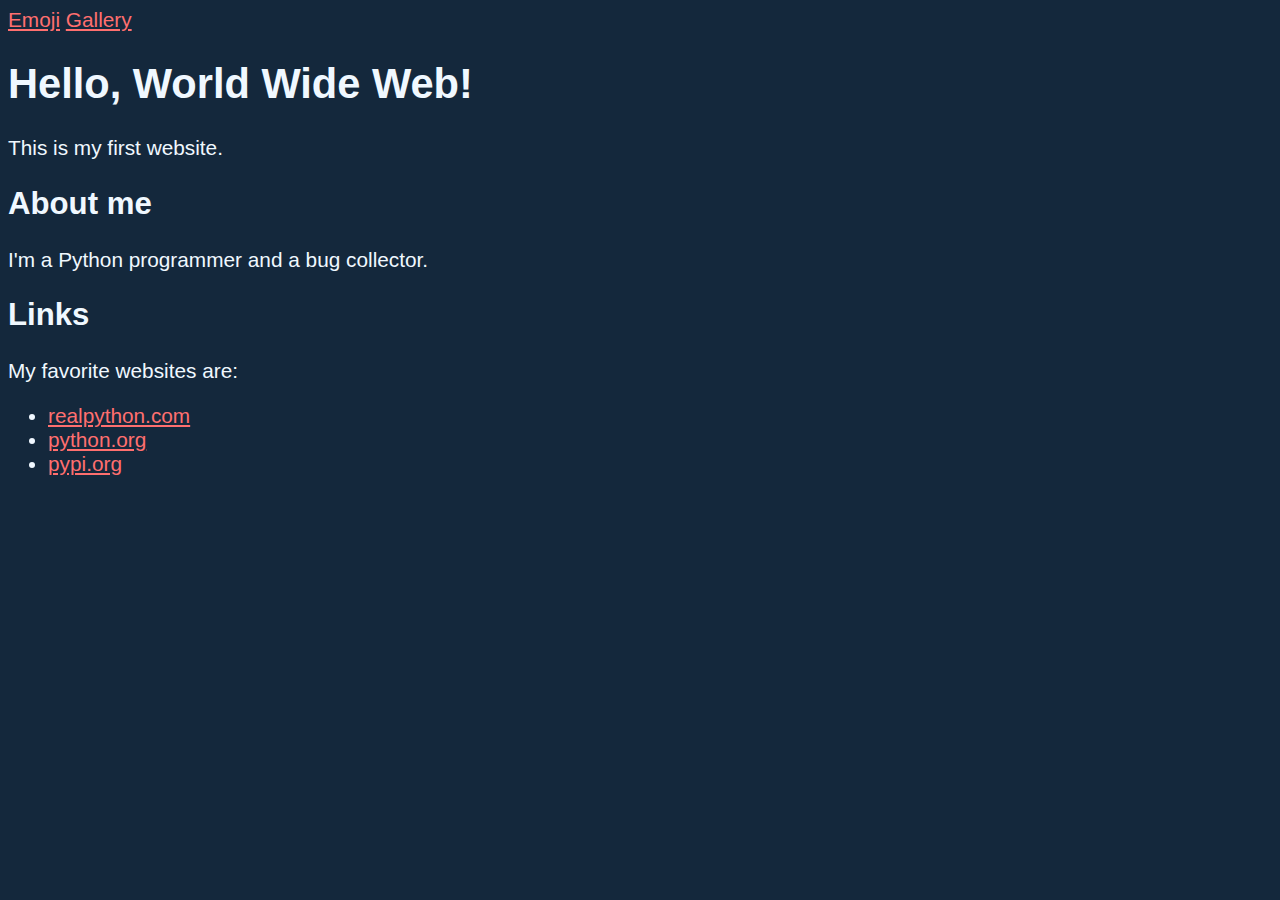
<file: index.html>
<!DOCTYPE html>
<html lang="en">
<head>
    <meta charset="UTF-8">
    <meta name="viewport" content="width=device-width, initial-scale=1.0">
    <title>Am I html ready</title>
    <link rel="stylesheet" href="https://cdn.simplecss.org/simple.css">
    <link rel="stylesheet" href="style.css">
</head>
<body>
    <nav>
        <a href="emoji.html">Emoji</a>
    <a href="images/gallery.html">Gallery</a>
    </nav>
    <h1>Hello, World Wide Web!</h1>
<p>This is my first website.</p>

<h2>About me</h2>
<p>I'm a Python programmer and a bug collector.</p>

<h2>Links</h2>
<p>My favorite websites are:</p>
<ul>
    <li><a href="https://www.realpython.com">realpython.com</a></li>
    <li><a href="https://www.python.org">python.org</a></li>
    <li><a href="https://www.pypi.org">pypi.org</a></li>
</ul>
<!-- ... --->
</body>
</html>
</file>
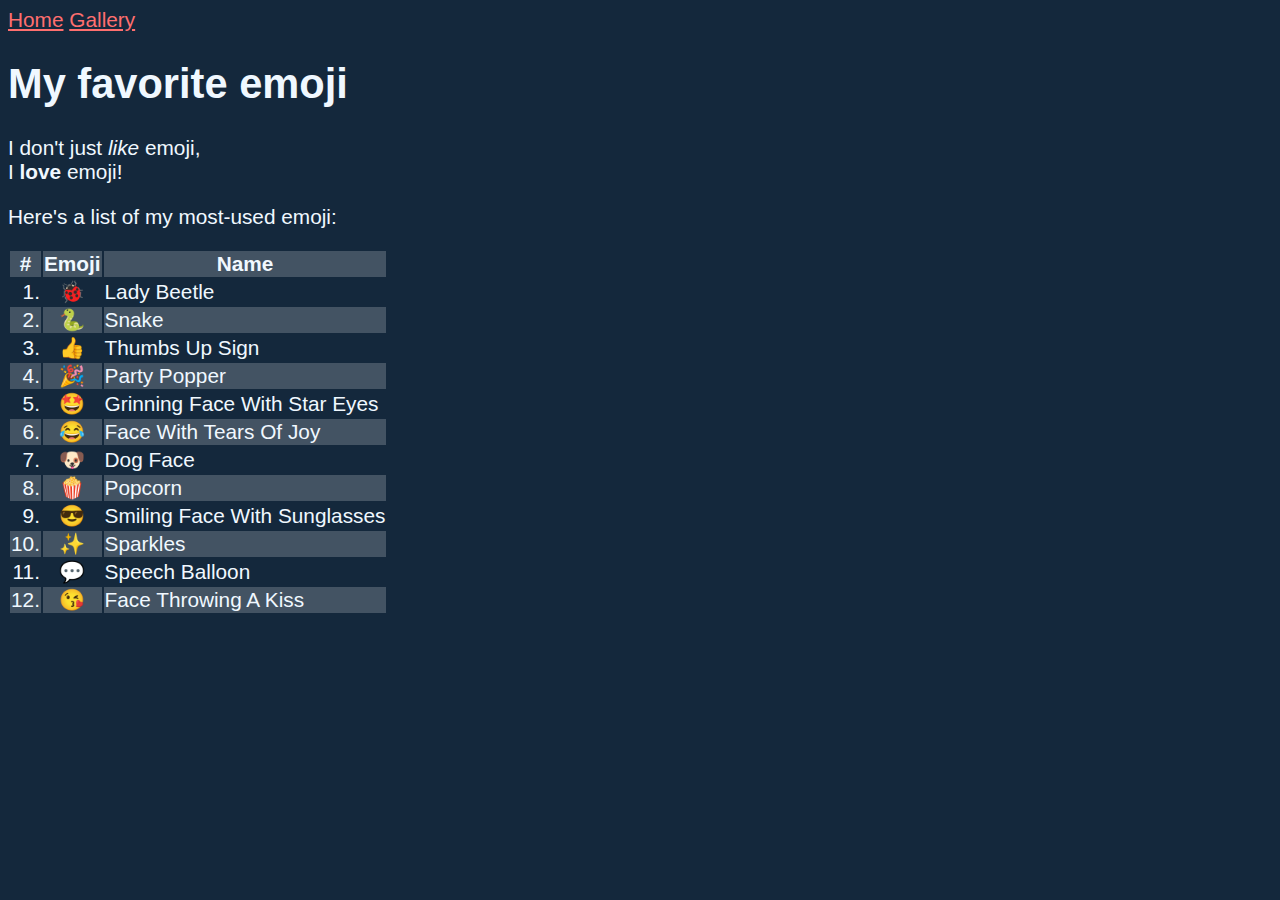
<file: emoji.html>
<!DOCTYPE html>
<html lang="en">
<head>
    <meta charset="utf-8">
    <title>My favorite emoji</title>
    <link rel="stylesheet" href="https://cdn.simplecss.org/simple.css">
    <link rel="stylesheet" href="style.css">
</head>
<body>
<nav>
    <a href="index.html">Home</a>
    <a href="images/gallery.html">Gallery</a>
</nav>
<h1>My favorite emoji</h1>
<p>I don't just <em>like</em> emoji,<br>
I <strong>love</strong> emoji!</p>
<p>Here's a list of my most-used emoji:</p>
<table>
    <thead>
    <tr><th>#</th><th>Emoji</th><th>Name</th></tr>
    </thead>
    <tbody>
    <tr><td>1.</td><td>🐞</td><td>Lady Beetle</td></tr>
    <tr><td>2.</td><td>🐍</td><td>Snake</td></tr>
    <tr><td>3.</td><td>👍</td><td>Thumbs Up Sign</td></tr>
    <tr><td>4.</td><td>🎉</td><td>Party Popper</td></tr>
    <tr><td>5.</td><td>🤩</td><td>Grinning Face With Star Eyes</td></tr>
    <tr><td>6.</td><td>😂</td><td>Face With Tears Of Joy</td></tr>
    <tr><td>7.</td><td>🐶</td><td>Dog Face</td></tr>
    <tr><td>8.</td><td>🍿</td><td>Popcorn</td></tr>
    <tr><td>9.</td><td>😎</td><td>Smiling Face With Sunglasses</td></tr>
    <tr><td>10.</td><td>✨</td><td>Sparkles</td></tr>
    <tr><td>11.</td><td>💬</td><td>Speech Balloon</td></tr>
    <tr><td>12.</td><td>😘</td><td>Face Throwing A Kiss</td></tr>
    </tbody>
    </table>
</body>
</html>
</file>
<file: style.css>
body {
    background-color: rgb(20, 40, 60);
    color: rgb(240, 248, 255);
    font-family: "Helvetica", "Arial", sans-serif;
    font-size: 1.3em;
}

a {
    color: rgb(255, 111, 111);
}

.gallery {
    background: rgba(255, 255, 255, 0.2);
    padding: 1em;
}

.rounded {
    border-radius: 15px;
}

.gallery img {
    margin-right: 0.2em;
    width: 150px;
}

th, tr:nth-child(even) {
    background-color: rgba(255, 255, 255, 0.2);
}

td:nth-child(1) {
    text-align: right;
}

td:nth-child(2) {
    text-align: center;
}
</file>
